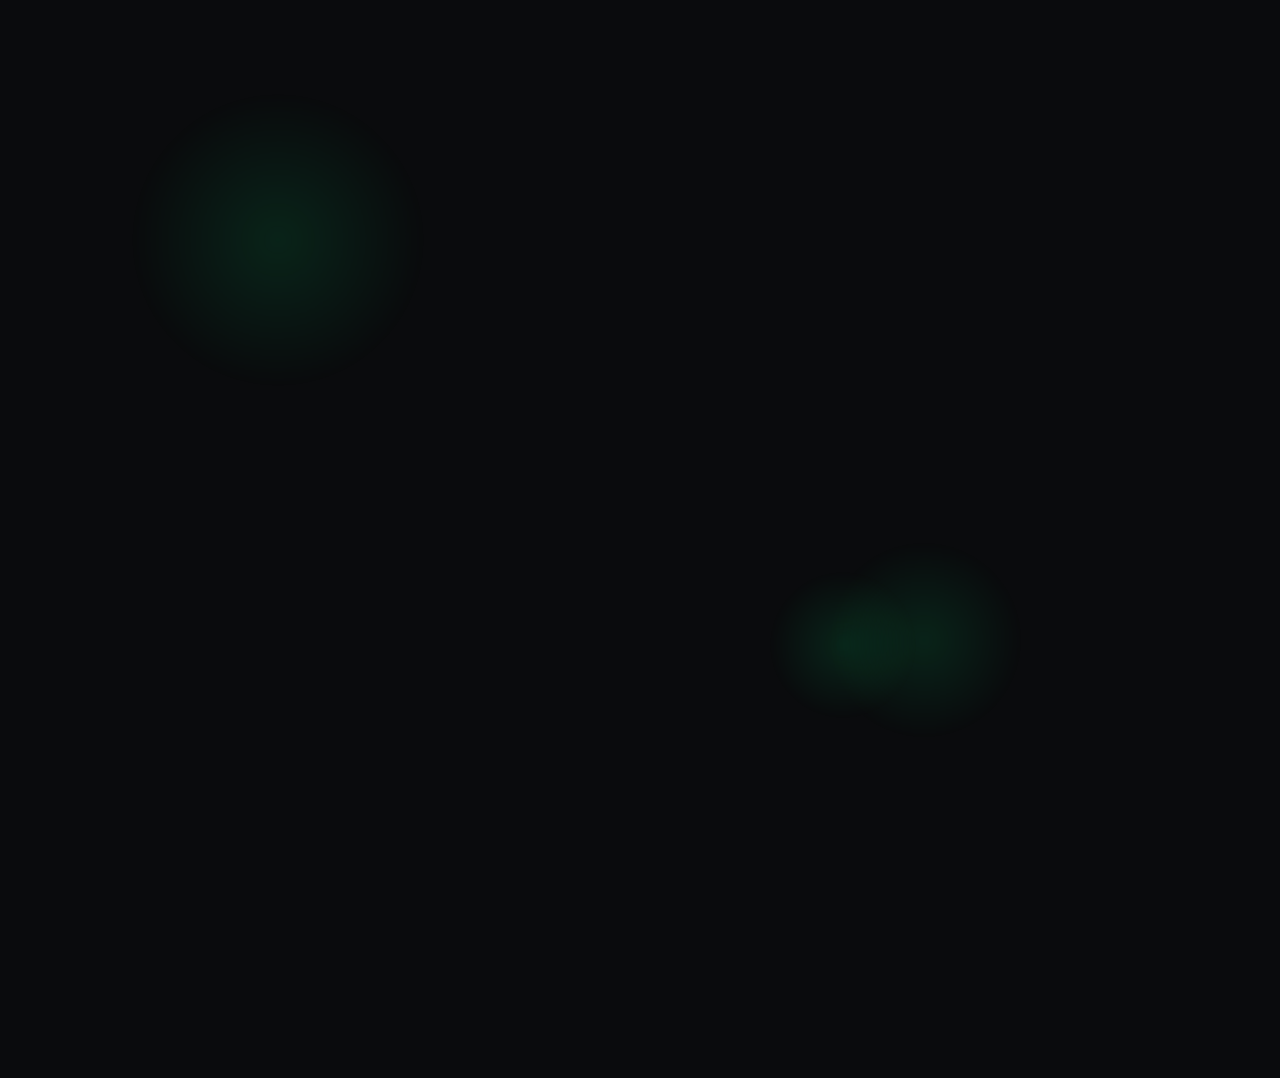
<file: new-website/index.html>
<!DOCTYPE html>
<html lang="en">
<head>
    <meta charset="UTF-8">
    <meta name="viewport" content="width=device-width, initial-scale=1.0">
    <title>Site in Construction!</title>
    <link rel="stylesheet" href="style.css">
    <link rel="icon" type="image/png" href="https://i.postimg.cc/tRdKJT0w/favicon-32x32.png" sizes="32x32">
    <link rel="icon" type="image/png" href="https://i.postimg.cc/X7VTCb4J/favicon-16x16.png" sizes="16x16">
    <link href="https://fonts.googleapis.com/css2?family=Inter:wght@300;400;500;600;700&display=swap" rel="stylesheet">
</head>
<body>
    <!-- Background Animation -->
    <div class="bg-animation">
        <div class="floating-orb orb-1"></div>
        <div class="floating-orb orb-2"></div>
        <div class="floating-orb orb-3"></div>
    </div>

    <!-- Main Content -->
    <main class="main-content">
        <div class="container">
            <!-- Header -->
            <header class="header">
                <div class="hero-section">
                    <h1 class="hero-title">
                        <span class="line">Hello There!</span>
                        <span class="line brand-name">I am G-flame</span>
                    </h1>
                    
                    <div class="status-card">
                        <div class="status-indicator">
                            <span>Currently learning JS ,C++ ,C </span>
                        </div>
                        <p class="hero-subtitle">
                            A small time dev learning and developing open-source software!
                        </p>
                    </div>
                </div>
            </header>

            <!-- Projects Section -->
            <section class="projects-section">
                <div class="section-header">
                    <h2 class="section-title">GitHub Projects</h2>
                    <div class="section-line"></div>
                </div>         
                <div class="projects-grid" id="projects-grid">
                    <div class="projects-loading">
                        <div class="loader"></div>
                        <p>Loading projects from GitHub...</p>
                    </div>
                </div>
            </section>

    <!-- Footer -->
    <footer class="footer">
        <div class="container">
            <div class="footer-content">
                <div class="footer-brand">
                    <span class="brand-text">G-flame</span>
                    <span href="https://g-flame.github.io/G-flame/old-website/" class="info">Visit my old website
                        <a href="https://g-flame.github.io/G-flame/old-website/" target="_blank">Here!</a>
                    </span>
                     
                </div>
                <div class="footer-links">
                    <a href="https://github.com/g-flame-oss" target="_blank">GitHub</a>
                    <span class="divider">•</span>
                    <a href="https://www.youtube.com/@topgflame" target="_blank">Youtube</a>
                    <span class="divider">•</span>
                    <a href="https://discord.gg/n89WUuuCsS" target="_blank">Discord</a>
                    <span class="divider">•</span>
                    <span class="year">2025</span>
                </div>
            </div>
        </div>
    </footer>

    <script src="script.js"></script>
</body>
</html>
</file>
<file: new-website/style.css>
/* ===== CSS VARIABLES ===== */
:root {
  --primary-bg: #0a0b0d;
  --secondary-bg: #1a1c20;
  --accent-green: #00ff88;
  --accent-green-dim: #00cc6a;
  --accent-hover: #53caa6;
  --text-primary: #ffffff;
  --text-secondary: #b4b4b4;
  --text-muted: #6b7280;
  --card-bg: rgba(26, 28, 32, 0.8);
  --card-border: rgba(255, 255, 255, 0.1);
  --gradient-primary: linear-gradient(135deg, #00ff88 0%, #00cc6a 100%);
  --gradient-card: linear-gradient(135deg, rgba(26, 28, 32, 0.9) 0%, rgba(20, 22, 26, 0.9) 100%);
  --gradient-text: linear-gradient(135deg, #00ff88 0%, #ffffff 100%);
  --transition-fast: 0.2s cubic-bezier(0.4, 0, 0.2, 1);
  --transition-medium: 0.3s cubic-bezier(0.4, 0, 0.2, 1);
  --transition-slow: 0.5s cubic-bezier(0.4, 0, 0.2, 1);
  --shadow-card: 0 4px 20px rgba(0, 0, 0, 0.3);
  --shadow-card-hover: 0 8px 40px rgba(0, 255, 136, 0.15);
  --shadow-glow: 0 0 30px rgba(0, 255, 136, 0.3);
}

* {
  margin: 0;
  padding: 0;
  box-sizing: border-box;
}

html {
  scroll-behavior: smooth;
}

body {
  font-family: 'Inter', -apple-system, BlinkMacSystemFont, 'Segoe UI', sans-serif;
  background: var(--primary-bg);
  color: var(--text-primary);
  line-height: 1.6;
  overflow-x: hidden;
}

.container {
  max-width: 1200px;
  margin: 0 auto;
  padding: 0 2rem;
}

/* ===== BACKGROUND ANIMATION ===== */
.bg-animation {
  position: fixed;
  top: 0;
  left: 0;
  width: 100%;
  height: 100%;
  z-index: -1;
  overflow: hidden;
}

.floating-orb {
  position: absolute;
  border-radius: 50%;
  background: radial-gradient(circle, rgba(0, 255, 136, 0.1) 0%, transparent 70%);
  filter: blur(1px);
  animation: float 6s ease-in-out infinite;
}

.orb-1 {
  width: 300px;
  height: 300px;
  top: 10%;
  left: 10%;
  animation-delay: 0s;
}

.orb-2 {
  width: 200px;
  height: 200px;
  top: 60%;
  right: 20%;
  animation-delay: 2s;
}

.orb-3 {
  width: 150px;
  height: 150px;
  bottom: 20%;
  left: 60%;
  animation-delay: 4s;
}

/* ===== MAIN CONTENT ===== */
.main-content {
  opacity: 0;
  animation: fade-in-up 1s ease-out 0.5s forwards;
}

/* ===== HEADER SECTION ===== */
.header {
  padding: 4rem 0;
  text-align: center;
}

.hero-section {
  max-width: 800px;
  margin: 0 auto;
}

.hero-title {
  font-size: clamp(2.5rem, 6vw, 4rem);
  font-weight: 700;
  margin-bottom: 2rem;
  line-height: 1.2;
}

.hero-title .line {
  display: block;
  animation: slide-in-left 0.8s ease-out forwards;
  opacity: 0;
  transform: translateX(-50px);
}

.hero-title .line:nth-child(1) {
  color: var(--text-secondary);
  font-size: 0.6em;
  animation-delay: 0.2s;
}

.hero-title .line:nth-child(2) {
  background: var(--gradient-text);
  -webkit-background-clip: text;
  background-clip: text;
  -webkit-text-fill-color: transparent;
  animation-delay: 0.4s;
}

.status-card {
  background: var(--card-bg);
  border: 1px solid var(--card-border);
  border-radius: 16px;
  padding: 2rem;
  backdrop-filter: blur(10px);
  box-shadow: var(--shadow-card);
  animation: fade-in-up 0.8s ease-out 0.6s forwards;
  opacity: 0;
  transform: translateY(30px);
}

.status-indicator {
  display: flex;
  align-items: center;
  justify-content: center;
  gap: 0.5rem;
  margin-bottom: 1.5rem;
  color: var(--accent-green);
  font-weight: 500;
}

.pulse-dot {
  width: 8px;
  height: 8px;
  background: var(--accent-green);
  border-radius: 50%;
  animation: pulse-dot 2s ease-in-out infinite;
}

.hero-subtitle {
  font-size: 1.1rem;
  color: var(--text-secondary);
  line-height: 1.6;
  font-weight: 400;
}

/* ===== SECTION HEADERS ===== */
.section-header {
  text-align: center;
  margin-bottom: 4rem;
}

.section-title {
  font-size: 2.5rem;
  font-weight: 700;
  margin-bottom: 1rem;
  color: var(--text-primary);
}

.section-line {
  width: 60px;
  height: 4px;
  background: var(--gradient-primary);
  margin: 0 auto;
  border-radius: 2px;
}

/* ===== PROJECTS SECTION ===== */
.projects-section {
  padding: 4rem 0;
}
.projects-grid {
  display: grid;
  grid-template-columns: repeat(auto-fit, minmax(350px, 1fr));
  gap: 2rem;
}

.projects-loading,
.projects-error {
  grid-column: 1 / -1;
  text-align: center;
  padding: 4rem 0;
  color: var(--text-secondary);
}

.loader {
  width: 40px;
  height: 40px;
  border: 4px solid var(--card-border);
  border-top: 4px solid var(--accent-green);
  border-radius: 50%;
  animation: spin 1s linear infinite;
  margin: 0 auto 1rem;
}

.projects-error a {
  color: var(--accent-green);
  text-decoration: none;
}

.projects-error a:hover {
  color: var(--accent-hover);
  text-decoration: underline;
}

/* ===== PROJECT CARDS ===== */
.project-card {
  background: var(--secondary-bg);
  border-radius: 20px;
  padding: 2rem;
  box-shadow: var(--shadow-card);
  transition: var(--transition-medium);
  border: 1px solid var(--card-border);
  opacity: 0;
  transform: translateY(30px);
  animation: fade-in-up 0.6s ease-out forwards;
}

.project-card:hover {
  transform: translateY(-10px);
  box-shadow: var(--shadow-card-hover);
  border-color: var(--accent-green);
}

.project-header {
  display: flex;
  justify-content: space-between;
  align-items: flex-start;
  margin-bottom: 1rem;
}

.project-title {
  font-size: 1.25rem;
  font-weight: 600;
  margin-bottom: 0.5rem;
  color: var(--text-primary);
}

.project-description {
  color: var(--text-secondary);
  margin-bottom: 1.5rem;
  line-height: 1.6;
}

.project-tech {
  display: flex;
  flex-wrap: wrap;
  gap: 0.5rem;
  margin-bottom: 1.5rem;
}

.tech-tag {
  padding: 0.25rem 0.75rem;
  background: var(--card-bg);
  border-radius: 15px;
  font-size: 0.875rem;
  color: var(--text-muted);
  border: 1px solid var(--card-border);
}

.project-links {
  display: flex;
  gap: 1rem;
}

.project-link {
  padding: 0.5rem 1rem;
  border-radius: 8px;
  text-decoration: none;
  font-weight: 500;
  transition: var(--transition-medium);
  display: flex;
  align-items: center;
  gap: 0.5rem;
}

.project-link.primary {
  background: var(--accent-green);
  color: var(--primary-bg);
}

.project-link.primary:hover {
  background: var(--accent-green-dim);
  box-shadow: 0 0 15px rgba(0, 255, 136, 0.4);
}

.project-link.secondary {
  background: var(--card-bg);
  color: var(--text-primary);
  border: 1px solid var(--card-border);
}

.project-link.secondary:hover {
  background: var(--card-border);
  color: var(--text-primary);
}

.project-link:hover {
  transform: translateY(-2px);
}

/* ===== NAVIGATION SECTION ===== */
.navigation-section {
  padding: 4rem 0;
}

.nav-grid {
  display: grid;
  grid-template-columns: repeat(auto-fit, minmax(300px, 1fr));
  gap: 2rem;
}

.nav-card {
  background: var(--gradient-card);
  border: 1px solid var(--card-border);
  border-radius: 16px;
  padding: 2rem;
  text-decoration: none;
  color: var(--text-primary);
  transition: all var(--transition-medium);
  position: relative;
  overflow: hidden;
  backdrop-filter: blur(10px);
  box-shadow: var(--shadow-card);
  transform: translateY(0);
  animation: slide-in-up 0.6s ease-out forwards;
  opacity: 0;
}

.nav-card:nth-child(1) { animation-delay: 0.8s; }
.nav-card:nth-child(2) { animation-delay: 1s; }
.nav-card:nth-child(3) { animation-delay: 1.2s; }

.nav-card::before {
  content: '';
  position: absolute;
  top: 0;
  left: -100%;
  width: 100%;
  height: 100%;
  background: linear-gradient(90deg, transparent, rgba(255, 255, 255, 0.05), transparent);
  transition: left var(--transition-slow);
}

.nav-card:hover::before {
  left: 100%;
}

.nav-card:hover {
  transform: translateY(-8px);
  box-shadow: var(--shadow-card-hover);
  border-color: var(--accent-green);
}

.card-icon {
  font-size: 2rem;
  margin-bottom: 1rem;
  display: block;
}

.nav-card h3 {
  font-size: 1.25rem;
  margin-bottom: 0.5rem;
  color: var(--text-primary);
}

.nav-card p {
  color: var(--text-secondary);
  margin-bottom: 1rem;
  font-size: 0.9rem;
}

.card-arrow {
  position: absolute;
  top: 1.5rem;
  right: 1.5rem;
  font-size: 1.5rem;
  color: var(--accent-green);
  transition: transform var(--transition-medium);
}

.nav-card:hover .card-arrow {
  transform: translateX(5px);
}

/* ===== PROGRESS SECTION ===== */
.progress-section {
  padding: 4rem 0;
}

.progress-card {
  background: var(--card-bg);
  border: 1px solid var(--card-border);
  border-radius: 16px;
  padding: 2rem;
  backdrop-filter: blur(10px);
  box-shadow: var(--shadow-card);
  animation: fade-in-up 0.8s ease-out 1.4s forwards;
  opacity: 0;
  transform: translateY(30px);
}

.progress-card h3 {
  margin-bottom: 2rem;
  color: var(--text-primary);
  font-size: 1.5rem;
}

.progress-items {
  display: flex;
  flex-direction: column;
  gap: 1.5rem;
}

.progress-item {
  display: flex;
  flex-direction: column;
  gap: 0.5rem;
}

.progress-item span {
  color: var(--text-secondary);
  font-size: 0.9rem;
}

.progress-bar {
  height: 6px;
  background: rgba(255, 255, 255, 0.1);
  border-radius: 3px;
  overflow: hidden;
}

.progress-fill {
  height: 100%;
  background: var(--gradient-primary);
  border-radius: 3px;
  width: var(--progress);
  animation: progress-fill 2s ease-out 1.6s forwards;
  transform: scaleX(0);
  transform-origin: left;
}

/* ===== FOOTER ===== */
.footer {
  padding: 3rem 0 2rem;
  border-top: 1px solid var(--card-border);
  margin-top: 4rem;
}

.footer-content {
  display: flex;
  justify-content: space-between;
  align-items: center;
  flex-wrap: wrap;
  gap: 1rem;
}

.footer-brand {
  display: flex;
  flex-direction: column;
  gap: 0.25rem;
}

.footer-brand a {
  color: var(--text-secondary);
  text-decoration: none;
  transition: color var(--transition-fast);
}

.footer-brand a:hover {
  color: var(--accent-green);
}

.brand-text {
  font-weight: 600;
  color: var(--accent-green);
}

.info {
  font-size: 0.85rem;
  color: var(--text-muted);
}

.footer-links {
  display: flex;
  align-items: center;
  gap: 1rem;
  color: var(--text-muted);
  font-size: 0.9rem;
}

.footer-links a {
  color: var(--text-secondary);
  text-decoration: none;
  transition: color var(--transition-fast);
}

.footer-links a:hover {
  color: var(--accent-green);
}

.divider {
  opacity: 0.5;
}

/* ===== ANIMATIONS ===== */
@keyframes fade-in-up {
  to {
    opacity: 1;
    transform: translateY(0);
  }
}

@keyframes slide-in-left {
  to {
    opacity: 1;
    transform: translateX(0);
  }
}

@keyframes slide-in-up {
  to {
    opacity: 1;
    transform: translateY(0);
  }
}

@keyframes float {
  0%, 100% {
    transform: translateY(0) rotate(0deg);
  }
  33% {
    transform: translateY(-20px) rotate(120deg);
  }
  66% {
    transform: translateY(20px) rotate(240deg);
  }
}

@keyframes pulse-dot {
  0%, 100% {
    transform: scale(1);
    opacity: 1;
  }
  50% {
    transform: scale(1.5);
    opacity: 0.7;
  }
}

@keyframes progress-fill {
  to {
    transform: scaleX(1);
  }
}

@keyframes spin {
  0% {
    transform: rotate(0deg);
  }
  100% {
    transform: rotate(360deg);
  }
}

/* ===== RESPONSIVE DESIGN ===== */
@media (max-width: 768px) {
  .container {
    padding: 0 1rem;
  }
  
  .nav-grid {
    grid-template-columns: 1fr;
  }
  
  .projects-grid {
    grid-template-columns: 1fr;
  }
  
  .footer-content {
    flex-direction: column;
    text-align: center;
    gap: 1.5rem;
  }
  
  .hero-title {
    font-size: 2.5rem;
  }
  
  .status-card,
  .progress-card {
    padding: 1.5rem;
  }
}

@media (max-width: 480px) {
  .container {
    padding: 0 1rem;
  }
  
  body {
    padding: 1rem;
  }
  
  .header {
    padding: 2rem 0;
  }
  
  .projects-section,
  .progress-section,
  .navigation-section {
    padding: 2rem 0;
  }
  
  .nav-card {
    padding: 1.5rem;
  }
}

/* ===== ACCESSIBILITY ===== */
@media (prefers-reduced-motion: reduce) {
  *,
  *::before,
  *::after {
    animation-duration: 0.01ms !important;
    animation-iteration-count: 1 !important;
    transition-duration: 0.01ms !important;
  }
  
  .floating-orb {
    animation: none;
  }
}

@media (prefers-contrast: high) {
  :root {
    --card-border: rgba(255, 255, 255, 0.3);
    --text-secondary: #ffffff;
  }
}
</file>
